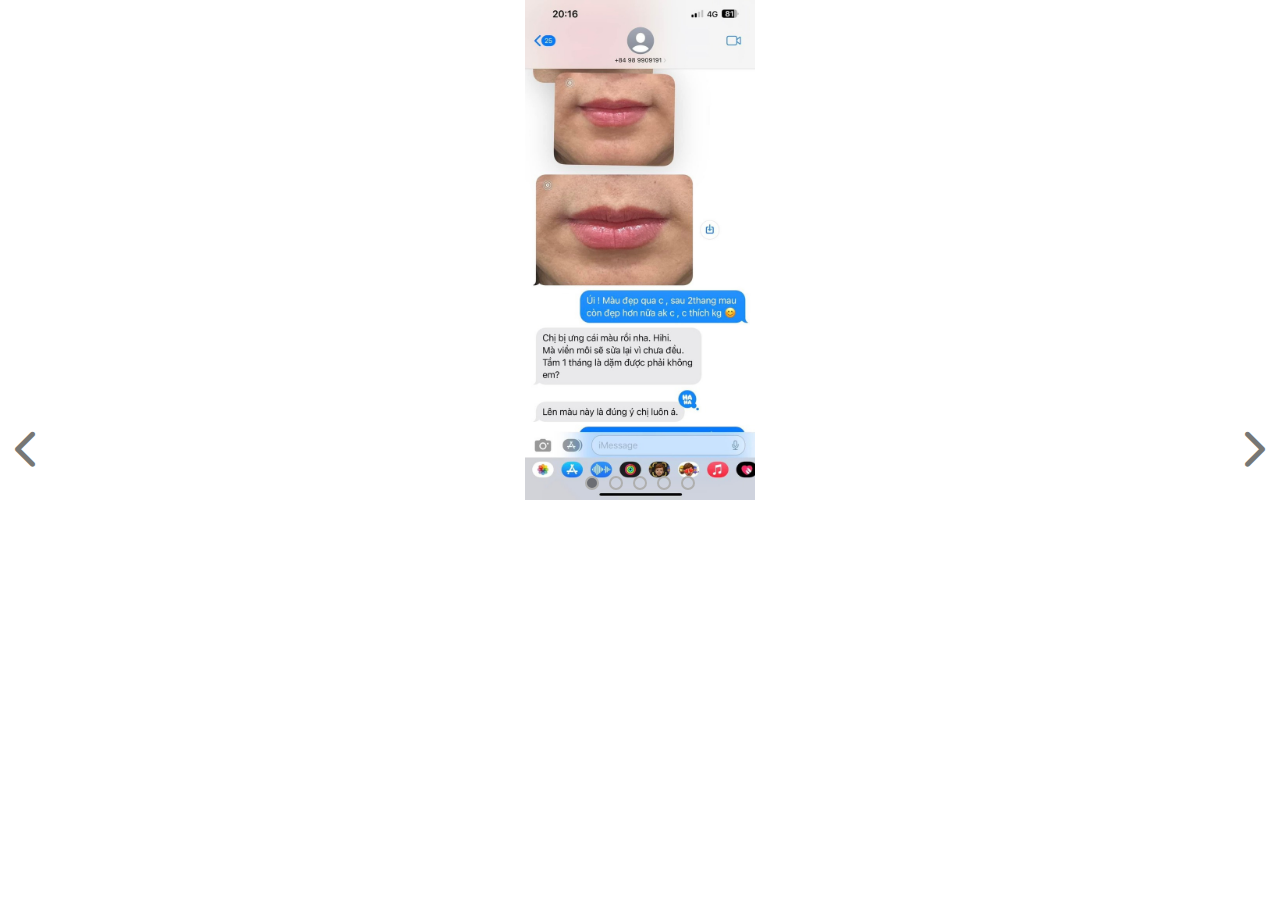
<file: feed_back.html>
<!DOCTYPE html>
<html lang="en">

<head>
  <meta charset="UTF-8">
  <meta name="viewport" content="width=device-width, initial-scale=1.0">
  <title>Slide Image</title>
  <link rel="stylesheet" href="./assets/css/style_feedback_slide.css">
  <link rel="stylesheet" href="./assets/fontawesome6.5.2/fontawesome-free-6.5.2-web/css/all.min.css">

</head>

<body>
  <div class="slide-show">
    <div class="list-img">

      <img src="./assets/image/fb1.png" alt="">
      <img src="./assets/image/fb2.png" alt="">
      <img src="./assets/image/fb3.png" alt="">
      <img src="./assets/image/fb4.png" alt="">
      <img src="./assets/image/fb5.png" alt="">

    </div>

  
    <div class="index-images-point">
      <div class="index-item item-0 active" ></div>
      <div class="index-item item-1"></div>
      <div class="index-item item-2"></div>
      <div class="index-item item-3"></div>
      <div class="index-item item-4"></div>
    </div>




  </div>

  
  <div class="btns">
      
    <div class="btn-left btn">
      <i class="fa-solid fa-chevron-left"></i>
    </div>


    <div class="btn-right btn">
      <i class="fa-solid fa-chevron-right"></i>
      
    </div>
  </div>
  <script src="./assets/css/slide-show.js"></script>
</body>

</html>
</file>
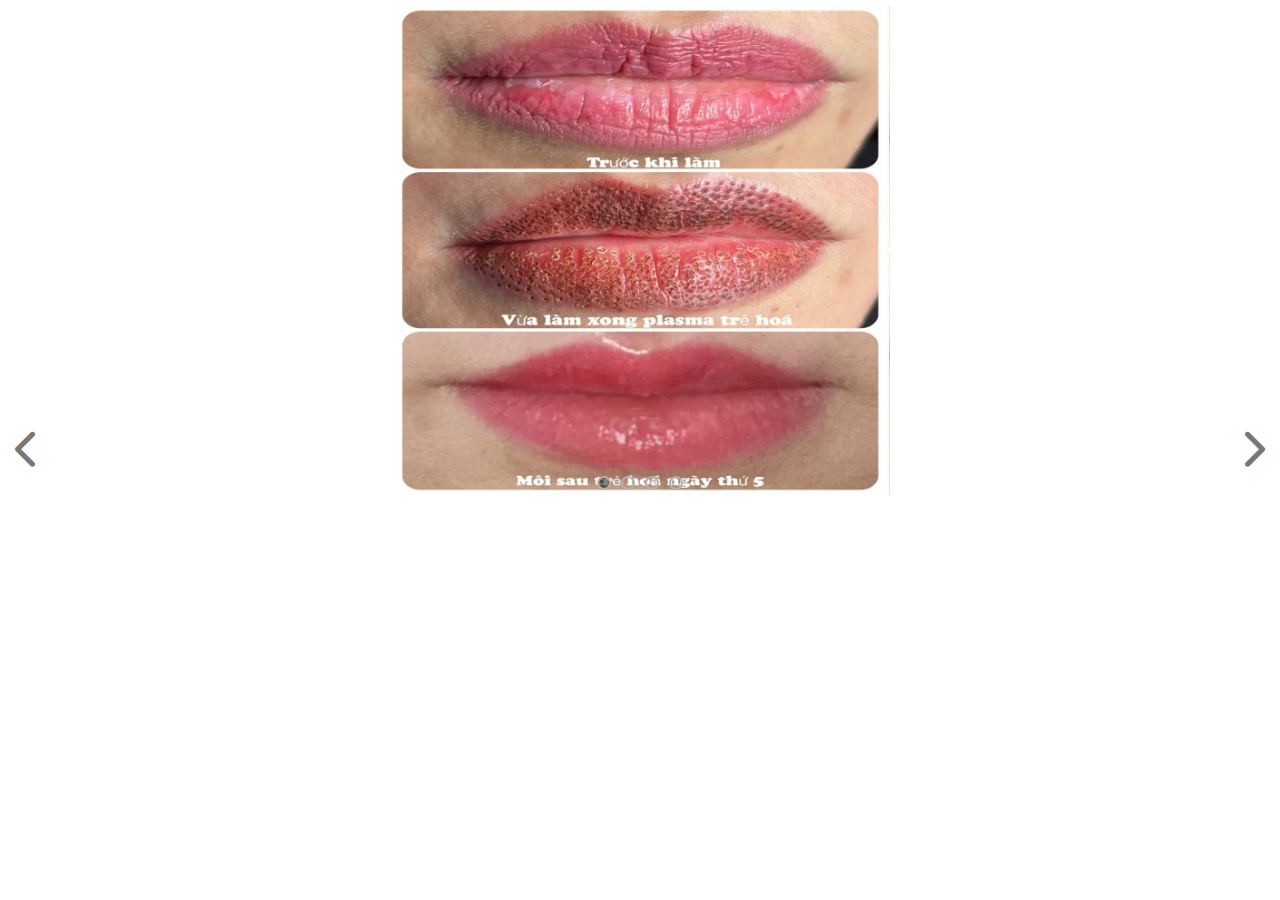
<file: plasma_slide.html>
<!DOCTYPE html>
<html lang="en">

<head>
  <meta charset="UTF-8">
  <meta name="viewport" content="width=device-width, initial-scale=1.0">
  <title>Slide Image</title>
  <link rel="stylesheet" href="./assets/css/style_slide_plasma.css">
  <link rel="stylesheet" href="./assets/fontawesome6.5.2/fontawesome-free-6.5.2-web/css/all.min.css">

</head>

<body>
  <div class="slide-show">
    <div class="list-img">

      <img class="item-img" src="./assets/image/plasma11.jpg" alt="">
      <img class="item-img" src="./assets/image/plasma2.jpg" alt="">
      <img class="item-img" src="./assets/image/plasma3.jpg" alt="">
      <img class="item-img" src="./assets/image/plasma4.jpg" alt="">

    </div>

  
    <div class="index-images-point">
      <div class="index-item item-0 active" ></div>
      <div class="index-item item-1"></div>
      <div class="index-item item-2"></div>
      <div class="index-item item-3"></div>
    </div>




  </div>

  
  <div class="btns">
      
    <div class="btn-left btn">
      <i class="fa-solid fa-chevron-left"></i>
    </div>


    <div class="btn-right btn">
      <i class="fa-solid fa-chevron-right"></i>
      
    </div>
  </div>
  <script src="./assets/css/slide-show.js"></script>
</body>

</html>
</file>
<file: assets/css/style_feedback_slide.css>
/* Reset CSS */
* {
  padding: 0;
  margin: 0;
  box-sizing: border-box;

}


body{
  display: flex;
  justify-content: center;
  align-items: center;

}

.slide-show {
  position: relative;
  height: 500px;
  width: 230px;
  overflow: hidden;
  transform: translateX();
  
}

.list-img {
  /* padding: 5px; */
  display: flex;
  width: 100%;
  height: 100%;
 

}

.btn{
  font-size: 40px;
  color: rgb(119, 119, 116);
  position: absolute;
  top: 50%;
  transform: translateY(-50%);
  transition: 0.5s;
  margin: 0px 15px;
  cursor: pointer;
}


.btn:hover{
  color: rgb(186, 186, 186);
}

.btn-left{
    left: 0;
}

.btn-right{
  right: 0;

}

.index-images-point{
 
  position: absolute;
  bottom: 5px;
  display: flex;
  left: 50%;
  transform: translateX(-50%);
}

.index-item{
 
  padding: 5px;
  margin: 5px;
  border-radius: 50%;
  border: 2px solid #afafae;
}


.active{
  background-color: #0000007a;
}
</file>
<file: assets/css/style_slide_plasma.css>
/* Reset CSS */
* {
  padding: 0;
  margin: 0;
  box-sizing: border-box;
  
}


html{
  overflow: hidden;
}


body{
 
  display: flex;
  justify-content: center;
  align-items: center;

}

.slide-show {
  position: relative;
  overflow: hidden;
  transform: translateX();
  
}

.list-img {
  padding: 5px;
  display: flex;
  width: 500px;
  height: 500px;
  

}

.btn{
  font-size: 40px;
  color: rgb(119, 119, 116);
  position: absolute;
  top: 50%;
  transform: translateY(-50%);
  transition: 0.5s;
  margin: 0px 15px;
  cursor: pointer;
}


.btn:hover{
  color: rgb(186, 186, 186);
}

.btn-left{
    left: 0;
}

.btn-right{
  right: 0;

}

.index-images-point{
 
  position: absolute;
  bottom: 5px;
  display: flex;
  left: 50%;
  transform: translateX(-50%);
}

.index-item{
 
  padding: 5px;
  margin: 5px;
  border-radius: 50%;
  border: 2px solid #afafae;
}


.active{
  background-color: #0000007a;
}




@media(max-width : 769px){

  
  .list-img {
    width: auto;
    
  }

  
  .list-img .item-img {
      width: 100%;
  }


}
</file>
